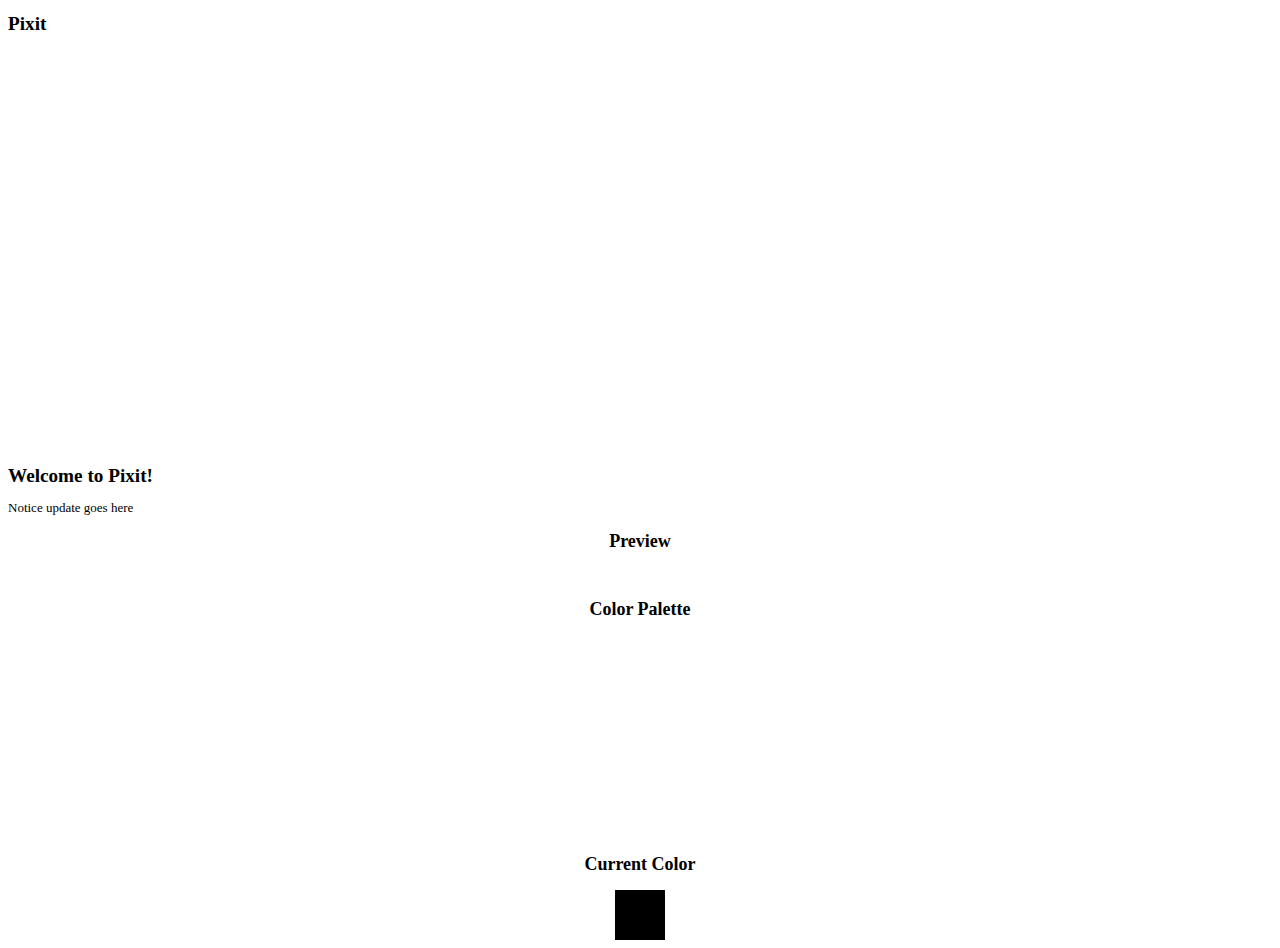
<file: index.html>
<!DOCTYPE html>
<html>
<head>
  <title>Pixit</title>
  <link rel="stylesheet" type="text/css" href="pixit.css" />
  <script type="text/javascript" src="http://ajax.aspnetcdn.com/ajax/jQuery/jquery-1.5.min.js"></script>
  <script type="text/javascript" src="http://layout.jquery-dev.net/lib/js/jquery.layout-latest.js"></script>
  <script type="text/javascript" src="jquery.pixit-palette.js"></script>
  <script type="text/javascript" src="jquery.pixit-canvas.js"></script>
  <script type="text/javascript" src="jquery.pixit-preview.js"></script>
  <script>
    $(document).ready(function () {
      $('body').layout({ applyDefaultStyles: true });
      $('canvas#preview').pixitPreview();

      $('canvas#canvas').pixitCanvas('init', {
        picture_width: 8,
        picture_height: 8,
        canvas_pixel_width: 50,
        canvas_pixel_height: 50,
        preview: $('canvas#preview')
      });

      $('canvas#palette').pixitPalette({
        drawingCanvas : $('canvas#canvas'),
        currentColorCanvas: $('div#currentcolor'),
        pixel_width: 50,
        pixel_height: 50
      });

    });
  </script>
</head>
<body>

<h1>Pixit</h1>

<div class="ui-layout-center">

  <canvas id="canvas" width="400" height="400">
    JavaScript required to use Pixit
  </canvas>

</div>

<div class="ui-layout-north">
  <h1>Welcome to Pixit!</h1>
</div>

<div class="ui-layout-south">
  <p class="notice">
    Notice update goes here
  </p>
</div>

<div class="ui-layout-east">
  <h2>Preview</h2>

  <canvas id="preview" width="8" height="8">
  JavaScript required to use Pixit
  </canvas>

  <h2>Color Palette</h2>
  <canvas id="palette" width="100" height="200">
    JavaScript required to use Pixit
  </canvas>

  <h2>Current Color</h2>
  <div id="currentcolor">
  </div>
</div>
<!-- <div class="ui-layout-west">West</div> -->

</body>
</html>
</file>
<file: pixit.css>
h1 {
    font-size: larger;
}

h2 {
    font-size: large;
}

p.notice {
    font-size: small;
}

div.ui-layout-center {
    text-align: center;
}

div.ui-layout-east {
    text-align: center;
}

div#currentcolor {
    width: 50px;
    height: 50px;
    background-color: black;
    margin: auto;
}
</file>
